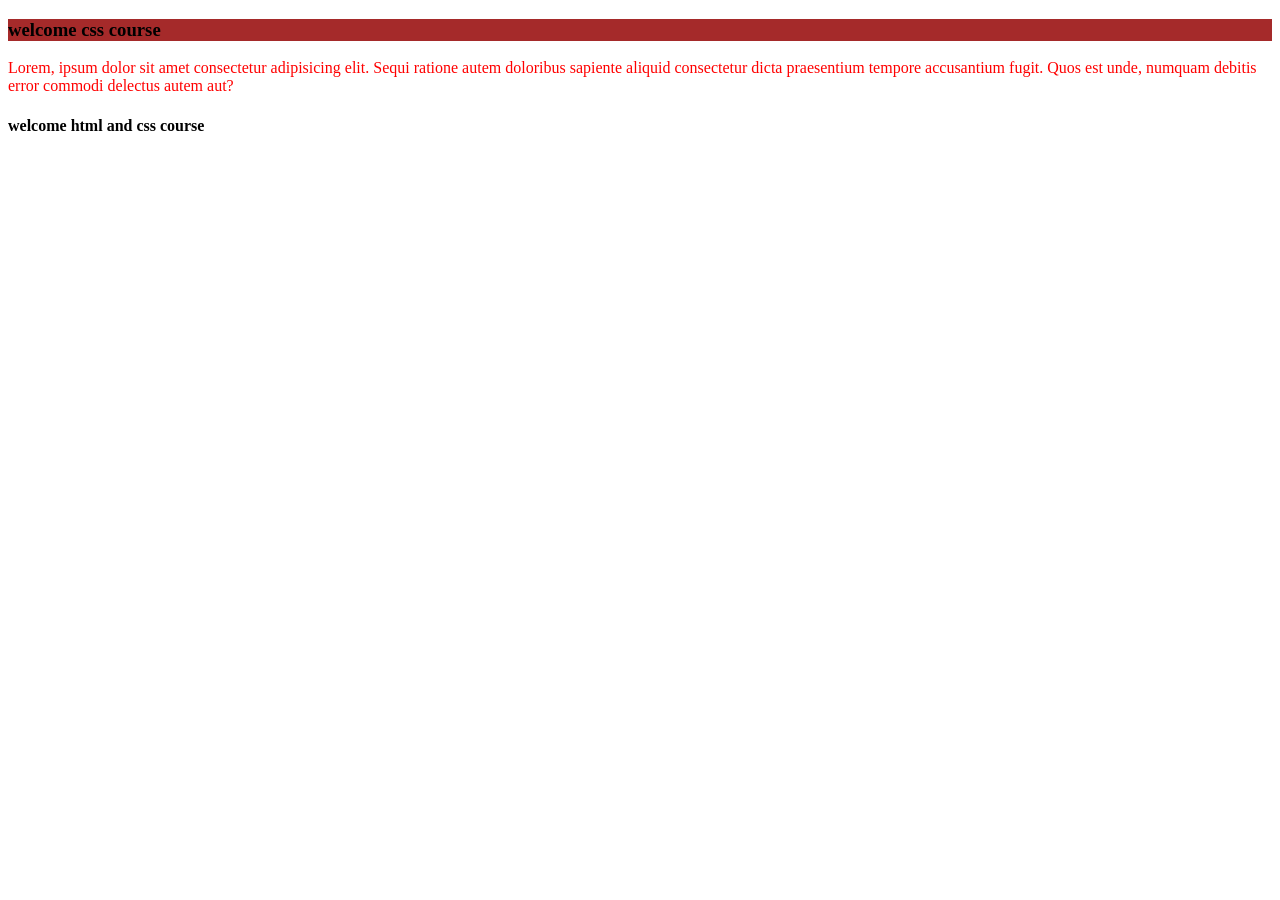
<file: INDEX.HTML>
<!DOCTYPE html>
<html lang="en">
<head>
    <meta charset="UTF-8">
    <meta name="viewport" content="width=device-width, initial-scale=1.0">
    <title>Document</title>
    <link rel="stylesheet" href="style.css">
    <style>
        p{
            color: red;
        }
    </style>
   
</head>
<body>
    <h3 style="background-color: brown;">welcome css course</h3>
    <p >
        Lorem, ipsum dolor sit amet consectetur adipisicing elit. Sequi ratione autem doloribus sapiente aliquid consectetur dicta praesentium tempore accusantium fugit. Quos est unde, numquam debitis error commodi delectus autem aut?
    </p>
    <h4>welcome html and css course</h4>


    <!--  
    inline css - not good to use
    internal css - not professiinal css
    external css - professonal css
    -->
</body>
</html>
</file>
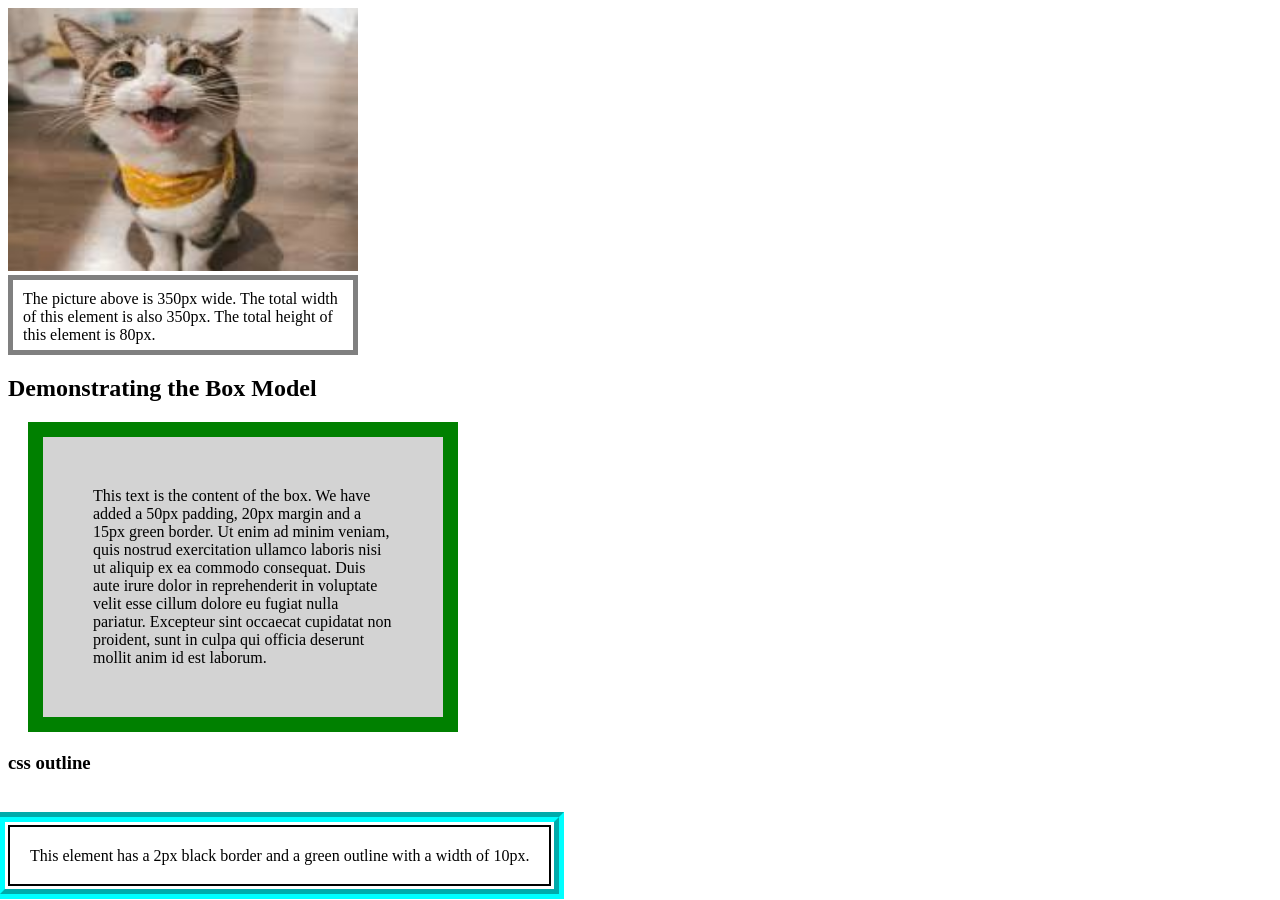
<file: box model and outline.html>
<!DOCTYPE html>
<html lang="en">
<head>
    <meta charset="UTF-8">
    <meta name="viewport" content="width=device-width, initial-scale=1.0">
    <title>Document</title>
</head>

<style>

                /* box model css */

div{
    width: 320px;
    height: 50px;
    padding: 10px;
    border: 5px solid gray;
    margin: 0;
}

p{
    background-color: lightgray;
    width: 300px;
    border: 15px solid green;
    padding: 50px;
    margin: 20px;
}

                /* outline css */

    p1{
        border: 2px solid black;
        outline: #4CAF50 solid 10px ;
        margin: auto;
        padding: 20px;
        text-align: center;
        outline-offset: 3px;
        outline-color: aqua;
        outline-width: 10px;
        outline-style: groove;
    }           




</style>


<body>
    <!-- css outline -->
    <img src="./images/download.jpeg" width="350" height="263"  alt="cat picture">

    <div>The picture above is 350px wide. The total width of this element is also 350px. The total height of this element is 80px.</div>

    <h2>Demonstrating the Box Model</h2>

    <p>This text is the content of the box. We have added a 50px padding, 20px margin and a 15px green border. Ut enim ad minim veniam, quis nostrud exercitation ullamco laboris nisi ut aliquip ex ea commodo consequat. Duis aute irure dolor in reprehenderit in voluptate velit esse cillum dolore eu fugiat nulla pariatur. Excepteur sint occaecat cupidatat non proident, sunt in culpa qui officia deserunt mollit anim id est laborum.</p>



    <!-- outline css -->


    <h3>css outline</h3>
    <br>
    <br>
    <br>

    <p1>This element has a 2px black border and a green outline with a width of 10px.</p1>


</body>
</html>
</file>
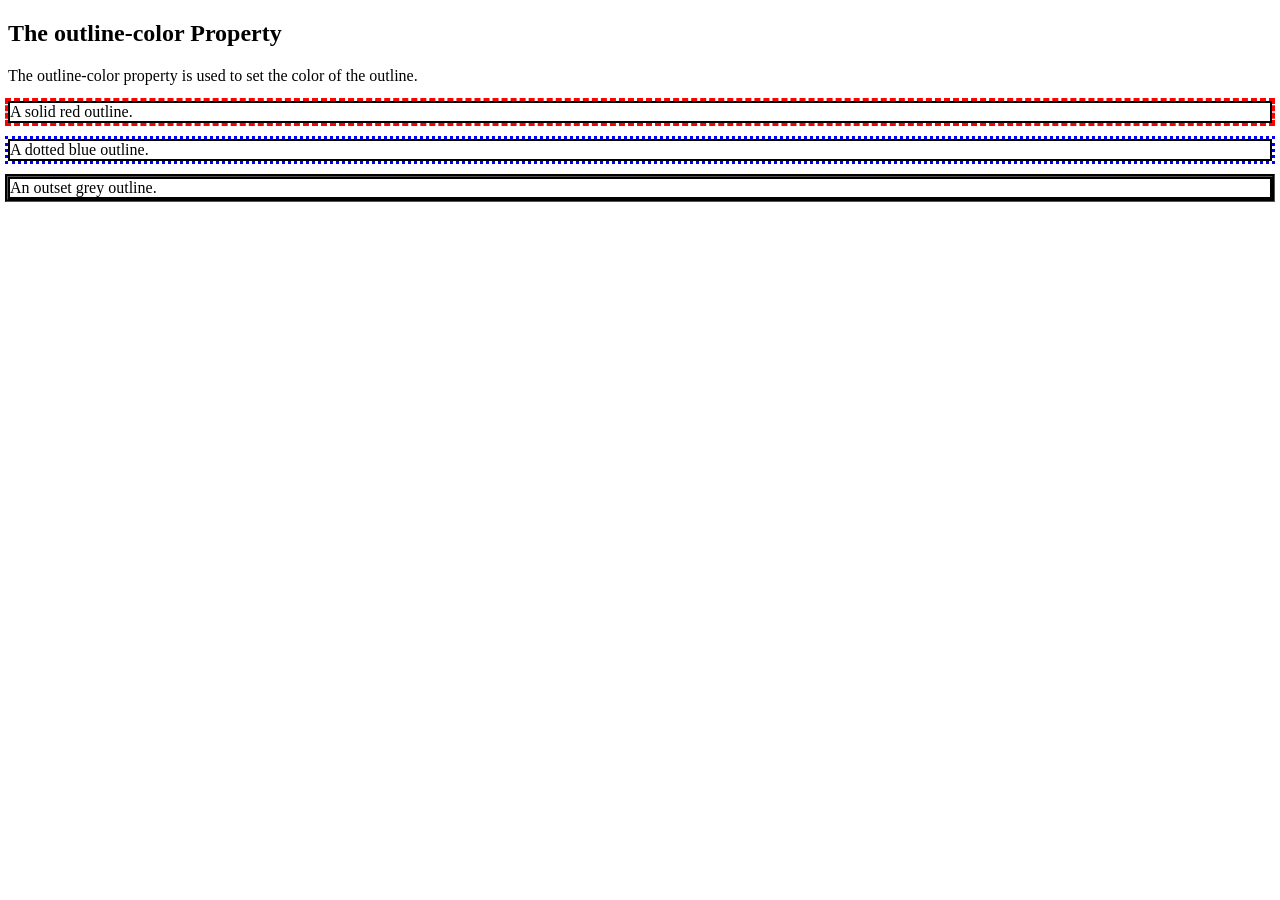
<file: boxmodel.html>
<!DOCTYPE html>
<html lang="en">
<head>
  
    <meta charset="UTF-8">
    <meta name="viewport" content="width=device-width, initial-scale=1.0">
    <title>Document</title>
</head>

<style>
    p.ex1{
        border: 2px solid black;
        outline-style: dashed;
        outline-color: red;
    }

    p.ex2{
        border: 2px solid black;
        outline-style: dotted;
        outline-color: blue;
    }

    p.ex3{
        border: 2px solid black;
        outline-style: groove;
        outline-color: grey;
        outline: dotted;
        outline: groove;
    }




</style>
<body>

    <h2>The outline-color Property</h2>

    <p>The outline-color property is used to set the color of the outline.</p>


    <p class="ex1">A solid red outline.</p>

    <p class="ex2">A dotted blue outline.</p>

    <p class="ex3">An outset grey outline.</p>
    

  





</body>
</html>
</file>
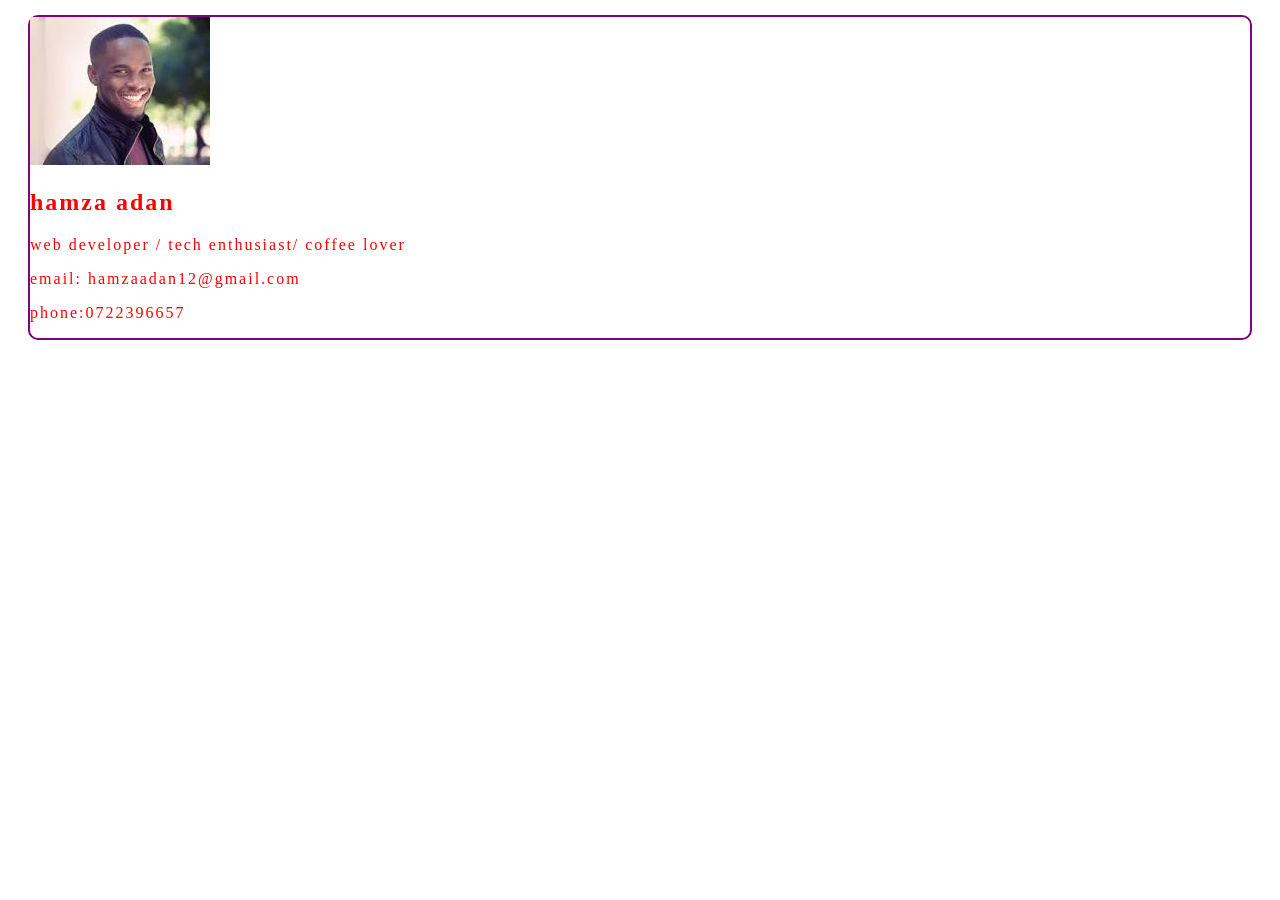
<file: EXAM.HTML>
<!DOCTYPE html>
<html lang="en">
<head>
    <meta charset="UTF-8">
    <meta name="viewport" content="width=device-width, initial-scale=1.0">
    <title>Document</title>
</head>
<style>

    .card{

 
        border-radius: 10px;
        letter-spacing: 2px;
        color: red;
        font-size: medium;
        border: 2px purple solid;
        margin: 15px 20px 15px 20px;  
        
        

         }

         img{

            width: 100%px;

         }
</style>

<body>

    <div class="card">
        <img src="./images/profile picture" alt="">


       <h2>hamza adan</h2>
       <p class="bio"> web developer / tech enthusiast/ coffee lover</p>

       <div class="contact info" >

        <p>email: hamzaadan12@gmail.com</p>
        <p>phone:0722396657</p>
        
    </div>





    </div>
    
</body>
</html>
</file>
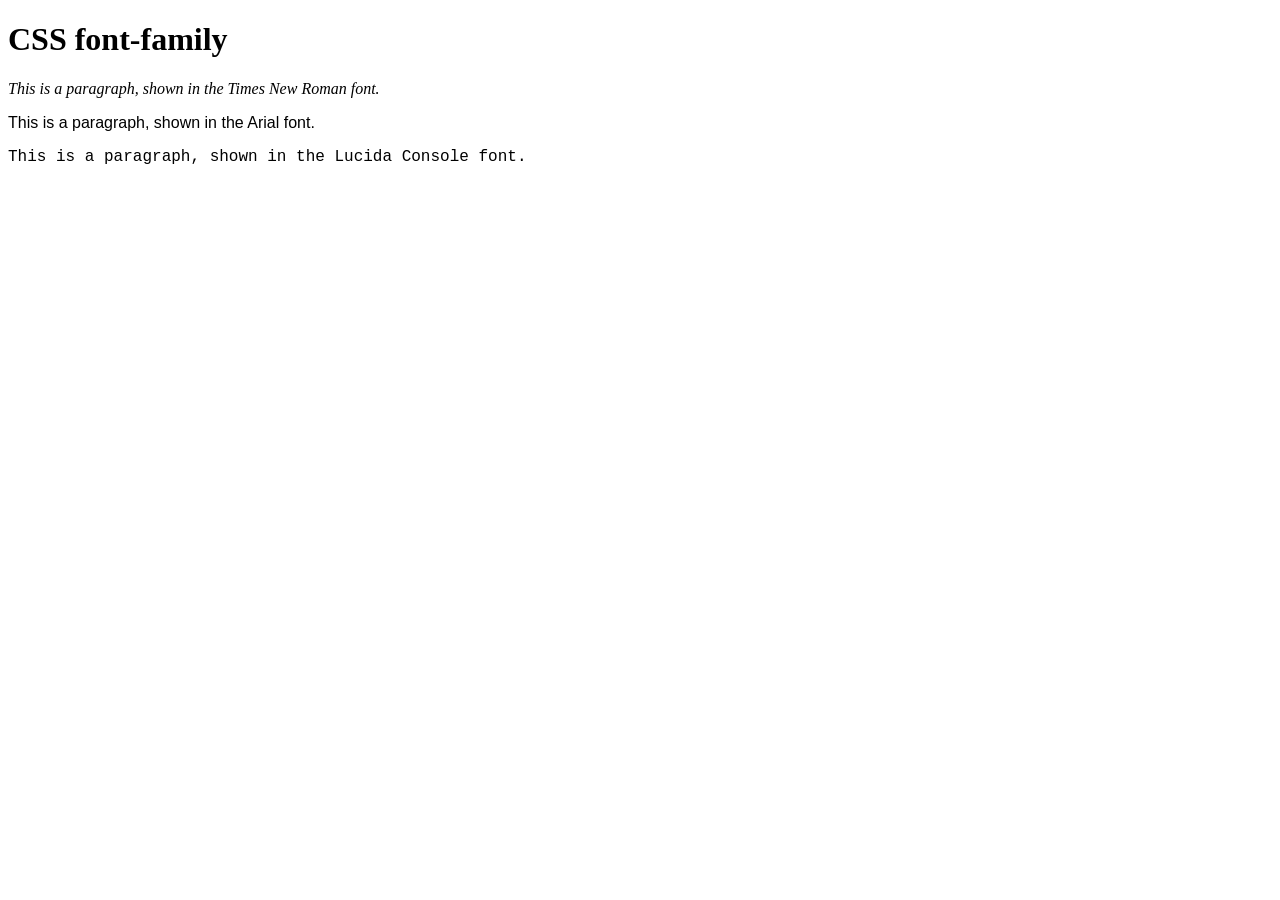
<file: fonts.html>
<!DOCTYPE html>
<html lang="en">
<head>
    <meta charset="UTF-8">
    <meta name="viewport" content="width=device-width, initial-scale=1.0">
    <title>Document</title>
</head>

<style>
    .p1{
        font-family: 'Times New Roman', Times, serif;
        font-style: italic;
        font-weight: 200;
    }
    .p2{
        font-family: Arial, Helvetica, sans-serif;
    }
    .p3{
        font-family: "Lucida Console", "Courier New", monospace;
    }

    

     
</style>
<body>
    <h1>CSS font-family</h1>

    <p class="p1 ">This is a paragraph, shown in the Times New Roman font.</p>

    <p class="p2">This is a paragraph, shown in the Arial font.</p>

    <p class="p3">This is a paragraph, shown in the Lucida Console font.</p>

   
</body>
</html>
</file>
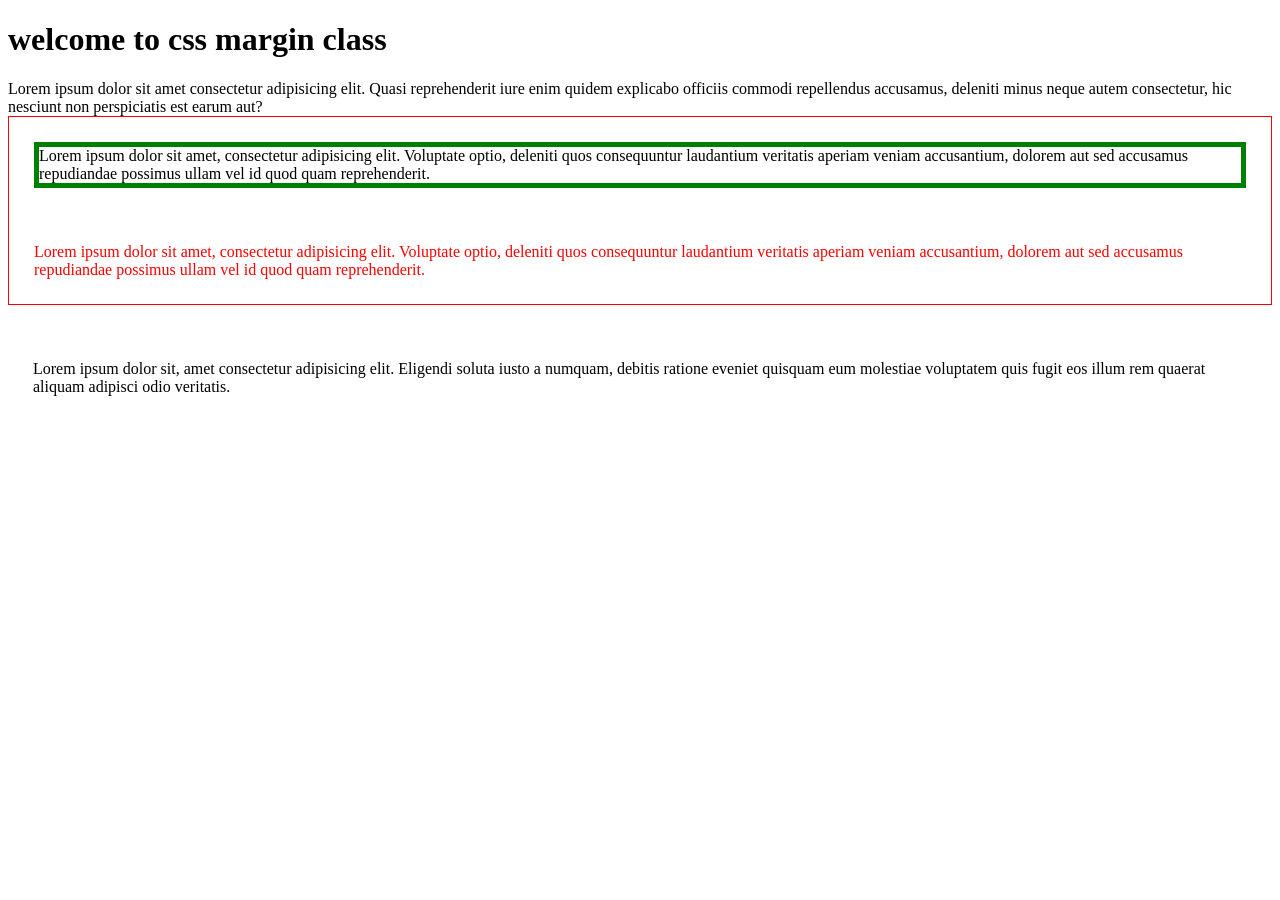
<file: margin.html>
<!DOCTYPE html>
<html lang="en">
<head>
    <meta charset="UTF-8">
    <meta name="viewport" content="width=device-width, initial-scale=1.0">
    <title>Document</title>
</head>
<style>
        div{
            border: 1px solid red ;
        }

    .ex1{
        border: 5px solid green;
        margin-top: 25px;
    }

    .ex2{

        color: red;
        margin: 25px;
    }

    p{ 
        margin: 55px 25px 55px 25px
    }
    



  
</style>
<body>
    <h1>welcome to css margin class</h1>

    <p1>Lorem ipsum dolor sit amet consectetur adipisicing elit. Quasi reprehenderit iure enim quidem explicabo officiis commodi repellendus accusamus, deleniti minus neque autem consectetur, hic nesciunt non perspiciatis est earum aut?</p1>

  <div>
    <p class="ex1">Lorem ipsum dolor sit amet, consectetur adipisicing elit. Voluptate optio, deleniti quos consequuntur laudantium veritatis aperiam veniam accusantium, dolorem aut sed accusamus repudiandae possimus ullam vel id quod quam reprehenderit.

    </p>

    <p class="ex2">Lorem ipsum dolor sit amet, consectetur adipisicing elit. Voluptate optio, deleniti quos consequuntur laudantium veritatis aperiam veniam accusantium, dolorem aut sed accusamus repudiandae possimus ullam vel id quod quam reprehenderit.

    </p>
  </div>

       <p>Lorem ipsum dolor sit, amet consectetur adipisicing elit. Eligendi soluta iusto a numquam, debitis ratione eveniet quisquam eum molestiae voluptatem quis fugit eos illum rem quaerat aliquam adipisci odio veritatis.</p>
</body>
</html>
</file>
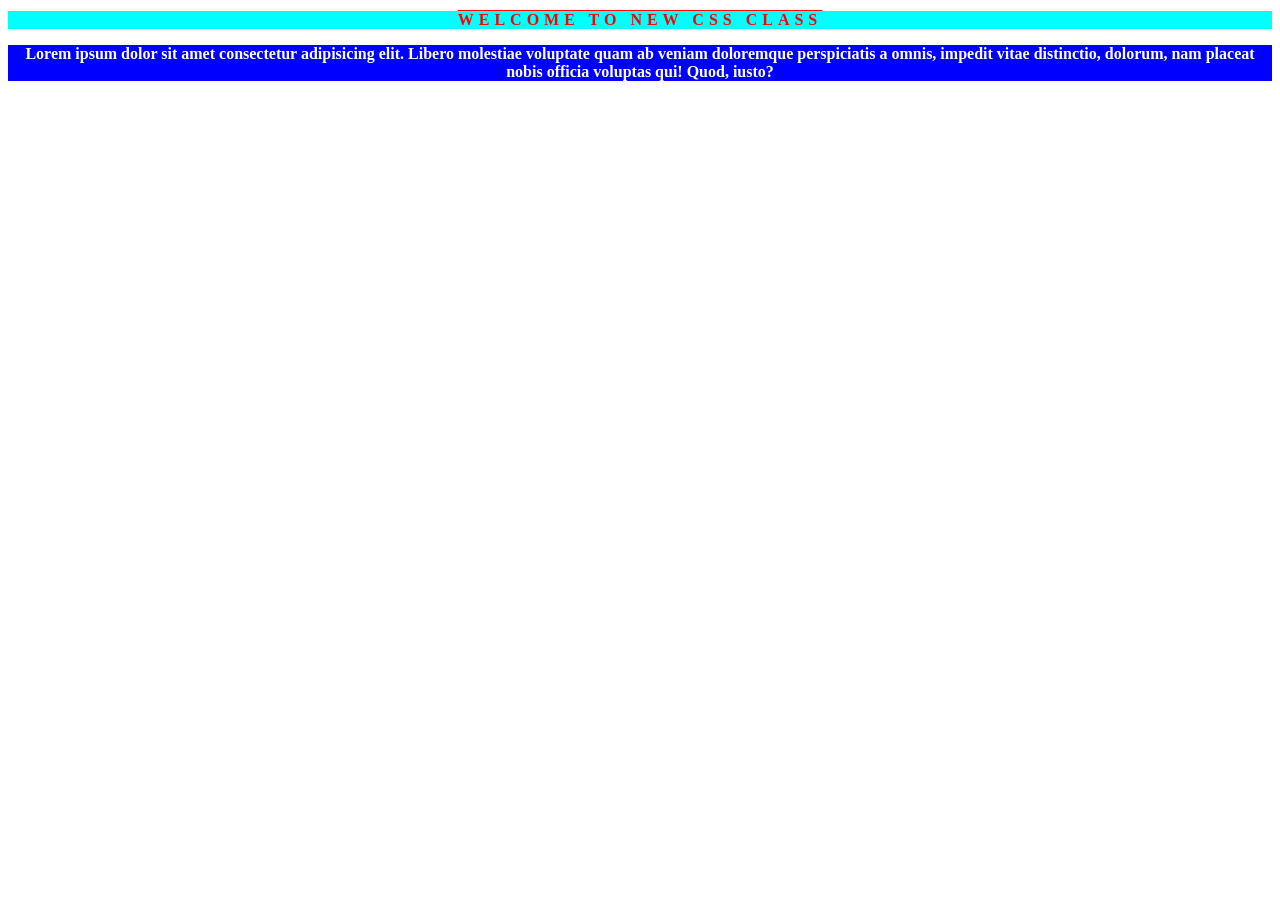
<file: newteacher.html>
<!DOCTYPE html>
<html lang="en">
<head>
    <meta charset="UTF-8">
    <meta name="viewport" content="width=device-width, initial-scale=1.0">
    <title>Document</title>
</head>

<style>
    h1{
        color: red;
        font-size: medium;
        text-align: center;
        background: cyan;
        text-transform: uppercase;
        text-decoration:overline ;
        letter-spacing: 5px;
    }

    p{
        color: hsl(0, 0%, 100%);
        background-color: blue;
        font-weight: bold;
        text-align: center;
    }
</style>
<body>
    <h1>  
        welcome to new css class
    </h1>

    <p>Lorem ipsum dolor sit amet consectetur adipisicing elit. Libero molestiae voluptate quam ab veniam doloremque perspiciatis a omnis, impedit vitae distinctio, dolorum, nam placeat nobis officia voluptas qui! Quod, iusto?</p>
</body>
</html>
</file>
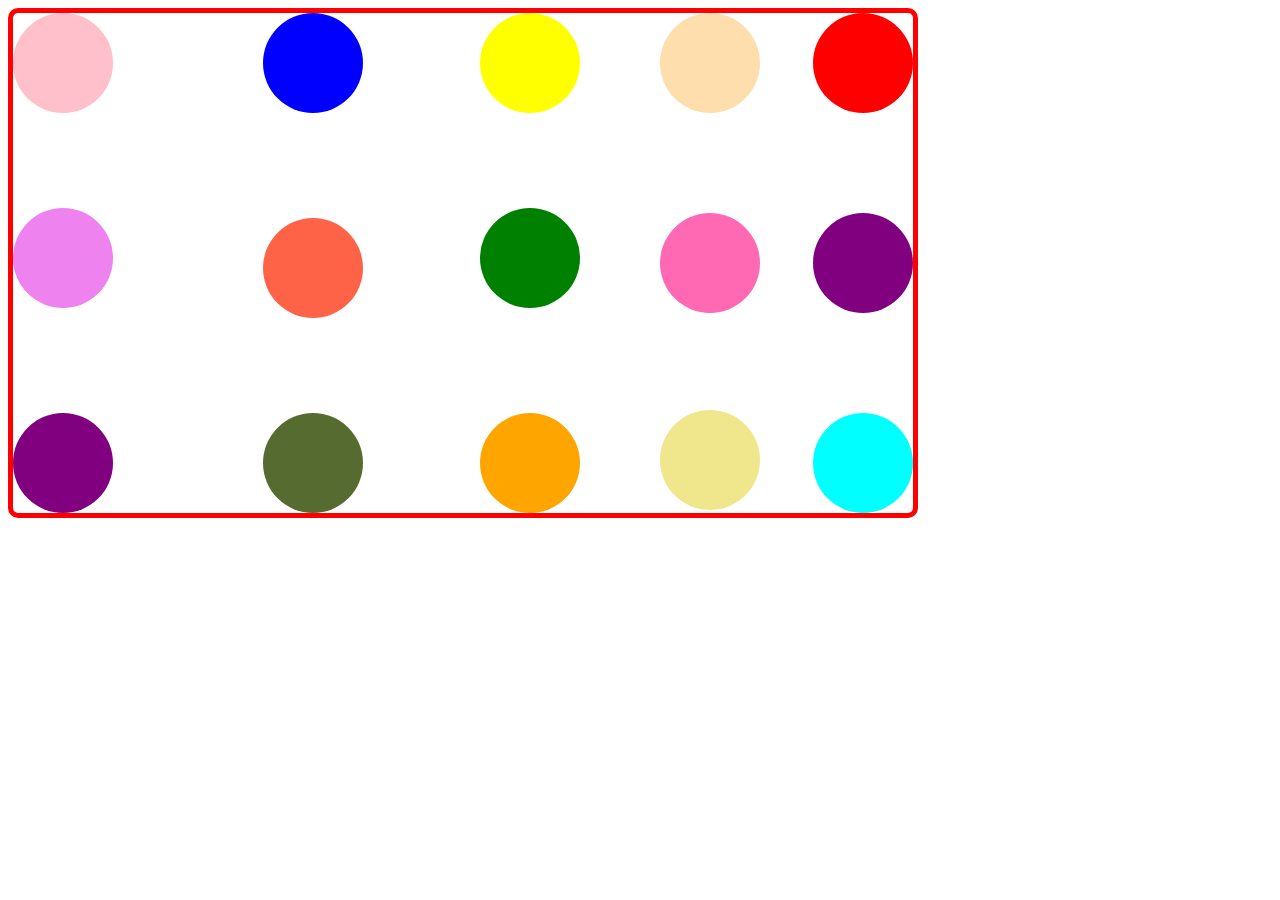
<file: position.html>
<!DOCTYPE html>
<html lang="en">
<head>
    <meta charset="UTF-8">
    <meta name="viewport" content="width=device-width, initial-scale=1.0">
    <title>position</title>
    <link rel="stylesheet" href="position.css">
</head>
<body>
      <section class="poss">

    <div class="div1"></div>
    <div class="div2"></div>
     <div class="div3"></div>
     <div class="div4"></div>
     <div class="div5"></div>
     <div class="div6"></div>
     <div class="div7"></div>
     <div class="div8"></div>
     <div class="div9"></div>
     <div class="div10"></div>
     <div class="div11"></div>
     <div class="div12"></div>
     <div class="div13"></div>
     <div class="div14"></div>
     <div class="div15"></div>
     <div class="div16"></div>





 </section>


</body>
</html>
</file>
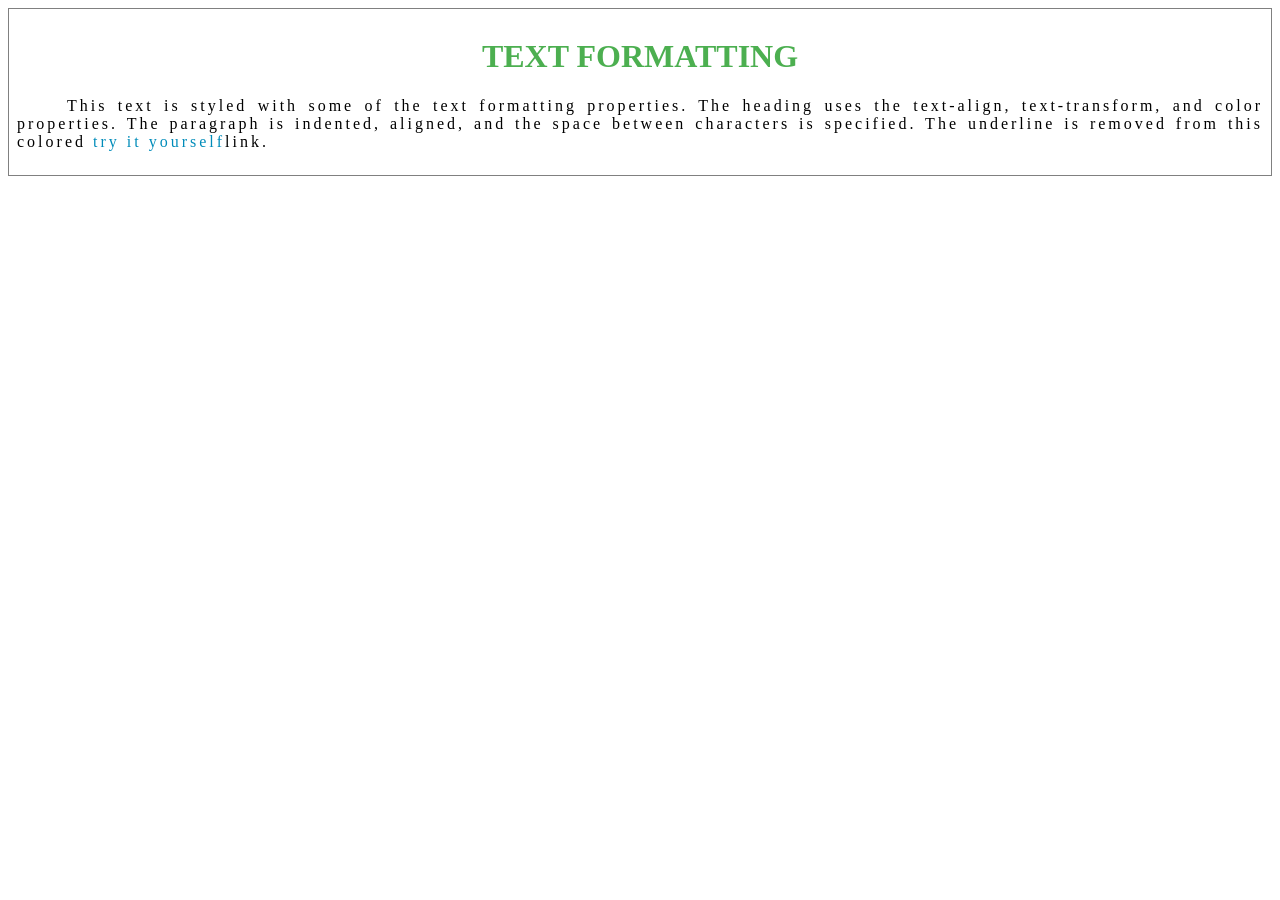
<file: text.html>
<!DOCTYPE html>
<html lang="en">
<head>
    <meta charset="UTF-8">
    <meta name="viewport" content="width=device-width, initial-scale=1.0">
    <title>Document</title>
</head>

<style>
            div{
                border: 1px solid gray;
                padding: 8px;
            }

            h1{
                text-align: center;
                text-transform: uppercase;
                color: #4CAF50;
            }

            p{
                text-indent: 50px;
                text-align: justify;
                letter-spacing: 3px;
            }

            a{
                text-decoration: none;
                color: #008CBA;
            }


</style>



<body>
    <div>
    <h1>text formatting</h1>

    <p>This text is styled with some of the text formatting properties. The heading uses the text-align, text-transform, and color properties.
  The paragraph is indented, aligned, and the space between characters is specified. The underline is removed from this colored
<a target="_blank" href="boxmodel.html">try it yourself</a>link.</p>

  </div>
    
</body>
</html>
</file>
<file: style.css>
.box {
    width: 300px;
    height: 300px;
    background-color: red;
    margin: 1px;
}

.container {
    display: flex;
    justify-content: space-evenly;
    /* justify-content: flex-start | flex-end | center | space-between | space-around | space-evenly | start | end | left | right ... + safe | unsafe; */
    align-items: flex-end;
    /* align-items: stretch | flex-start | flex-end | center | baseline | first baseline | last baseline | start | end | self-start | self-end + ... safe | unsafe; */
    flex-wrap: wrap;
    flex-direction: row;
    ;

}
nav img{
    width: 50px;
    height: 50px;
}
nav{
    display: flex;
    justify-content: space-around;
    align-items: center;
}
nav ul{
    display: flex;
    gap: 30px;
}
nav ul li{
    list-style: none;
}
nav ul li a{
    text-decoration: none;
    font-size: 18px;
    color: black;
    text-transform: uppercase;
    font-weight: bold;
    transition: 0.5s;
}
nav ul li a:hover{
   color: blue;
}
.dr.dropdown{
    display: flex;
    flex-direction: column;
    visibility: hidden !important;
}
.trasnformation:hover{
    /* transform: translateY(40px); */
    /* transform: rotate(45deg); */
    /* transform: scale(1.05); */

    transition: 0.5s;
    

}
.icons  i{
    font-size: 30px;
color: black;
margin-right: 10px;
}
.icons .fa-user{
    border: 1px solid black;
    border-radius: 50%;
    padding: 10px;
    font-size: 24px !important;
    cursor: pointer;
}
</file>
<file: position.css>
.poss{

    color: red;
    width: 900px;
    height: 500px;
    border: 5px solid red;
    border-radius: 10px;
    
    position: relative;
    
}
.div1{
    width: 100px;
    height: 100px;
    border-radius: 50%;
    background: red;
    position: absolute;
    right: 0;
    

}

.div2{
    width: 100px;
    height: 100px;
    border-radius: 50%;
    background: purple;
    position: absolute;
    bottom: 0;
    
    
}


.div3{
    width: 100px;
    height: 100px;
    border-radius: 50%;
    background: cyan;
    position: absolute;
    bottom: 0;
    right: 0;
  }  



.div4{
    width: 100px;
    height: 100px;
    border-radius: 50%;
    background:pink;
    position: absolute;
    left: 0;
    }



.div5{
    width: 100px;
    height: 100px;
    border-radius: 50%;
    background: blue;
    position: absolute;
    right: 550px;
   } 

   .div6{
    width: 100px;
    height: 100px;
    border-radius: 50%;
    background: purple;
    position: absolute;
    right: 0;
    top: 40%;

   } 

   .div7{
    width: 100px;
    height: 100px;
    border-radius: 50%;
    background: yellow;
    position: absolute;
    right: 37%;
    top: 0;

 

   } 

   .div8{
    width: 100px;
    height: 100px;
    border-radius: 50%;
    background: orange;
    position: absolute;
    right: 37%;
    bottom: 0;
   } 

   .div9{
    width: 100px;
    height: 100px;
    border-radius: 50%;
    background: green;
    position: absolute;
    bottom:41% ;
    
    right: 37%;

   } 

   .div10{
    width: 100px;
    height: 100px;
    border-radius: 50%;
    background: violet;
    position: absolute;
    bottom: 41%;
    
   } 

   .div11{

    width: 100px;
    height: 100px;
    border-radius: 50%;
    background: tomato;
    position: absolute;
   top: 41%;
   right: 550px;
   }

   .div12{

    width: 100px;
    height: 100px;
    border-radius: 50%;
    background: seashell;


   }

   .div13{

    width: 100px;
    height: 100px;
    border-radius: 50%;
    background: darkolivegreen;
    position: absolute;
    right: 550px;
    bottom: 0;
   }


   .div14{

    width: 100px;
    height: 100px;
    border-radius:50%;
    background:navajowhite ;

    position: absolute;
    right: 17%;
    top: 0;
   }

   .div15{

    width: 100px;
    height: 100px;
    border-radius: 50%;
    background: khaki;
    position: absolute;
    right: 17%;
    bottom: 3px;
   }

   .div16{

    width: 100px;
    height: 100px;
    border-radius: 50%;
    background: hotpink;
    position: absolute;
    right: 17%;
    bottom: 40%;
   }
</file>
